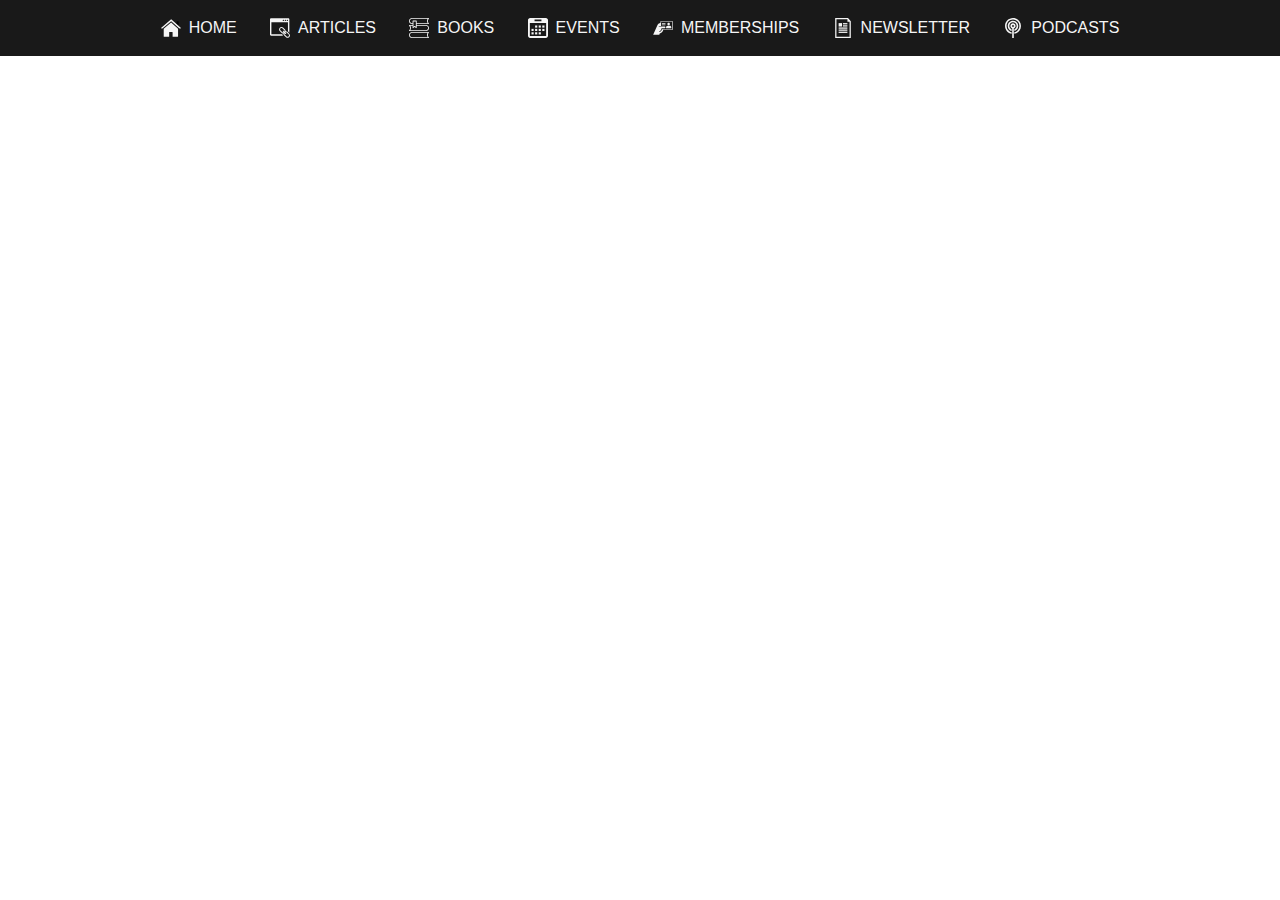
<file: index.html>
<!DOCTYPE html>
<html lang="en">
<head>
    <meta charset="UTF-8">
    <meta name="viewport" content="width=device-width, initial-scale=1.0">
    <title>Demo | Single Level Menu using Flex Grow</title>
    <link rel="stylesheet" href="css/reset.css">
    <link rel="stylesheet" href="css/styles.css">
</head>
<body>
    <header>
        <nav>
            <ul class="menu">
                <li>
                    <a href="#">
                        <svg viewBox="0 0 26.39 26.39" >
                            <g id="c14_house">
                                <path d="M3.588,24.297c0,0-0.024,0.59,0.553,0.59c0.718,0,6.652-0.008,6.652-0.008l0.01-5.451c0,0-0.094-0.898,0.777-0.898h2.761
                                    c1.031,0,0.968,0.898,0.968,0.898l-0.012,5.434c0,0,5.628,0,6.512,0c0.732,0,0.699-0.734,0.699-0.734V14.076L13.33,5.913
                                    l-9.742,8.164C3.588,14.077,3.588,24.297,3.588,24.297z"/>
                                <path d="M0,13.317c0,0,0.826,1.524,2.631,0l10.781-9.121l10.107,9.064c2.088,1.506,2.871,0,2.871,0L13.412,1.504L0,13.317z"/>
                                <polygon points="23.273,4.175 20.674,4.175 20.685,7.328 23.273,9.525 		"/>
                            </g>
                            <g id="Capa_1_216_"></g>
                        </svg>    
                        Home
                    </a>
                </li>
                <li><a href="#">
                    <svg viewBox="0 0 405.24 405.24">
	<g>
		<path d="M249.037,330.626H28.283V86.909h335.623v181.629l28.283,28.283V26.195c0-12.996-10.573-23.569-23.568-23.569H23.568
			C10.573,2.626,0,13.199,0,26.195v309.146c0,12.995,10.573,23.568,23.568,23.568h238.911
			C249.37,340.274,249.037,330.626,249.037,330.626z M338.026,42.202c0-4.806,3.896-8.702,8.702-8.702h8.701
			c4.807,0,8.702,3.896,8.702,8.702v9.863c0,4.806-3.896,8.702-8.702,8.702h-8.701c-4.808,0-8.702-3.896-8.702-8.702V42.202z
				M297.561,42.202c0-4.806,3.896-8.702,8.701-8.702h8.703c4.808,0,8.702,3.896,8.702,8.702v9.863c0,4.806-3.896,8.702-8.702,8.702
			h-8.703c-4.806,0-8.701-3.896-8.701-8.702V42.202z M257.095,42.202c0-4.806,3.897-8.702,8.702-8.702h8.702
			c4.807,0,8.703,3.896,8.703,8.702v9.863c0,4.806-3.896,8.702-8.703,8.702h-8.702c-4.805,0-8.702-3.896-8.702-8.702V42.202z"/>
		<path d="M392.606,322.19l-41.165-41.166c-9.292-9.291-21.797-13.446-33.972-12.487c0.958-12.175-3.196-24.679-12.487-33.972
			l-41.165-41.165c-16.848-16.846-44.256-16.845-61.103,0l-6.689,6.688c-16.846,16.845-16.846,44.255,0,61.102l41.166,41.164
			c9.293,9.293,21.797,13.446,33.971,12.489c-0.958,12.174,3.197,24.679,12.489,33.972l41.165,41.164
			c16.845,16.846,44.255,16.846,61.101,0l6.688-6.688C409.452,366.445,409.452,339.035,392.606,322.19z M262.267,274.187
			l17.062,17.063c-8.687,5.173-20.118,4.027-27.586-3.439l-41.166-41.166c-8.824-8.822-8.824-23.182,0-32.006l6.688-6.688
			c8.823-8.824,23.182-8.824,32.004,0l41.166,41.165c7.47,7.469,8.613,18.898,3.439,27.587l-17.062-17.063
			c-4.019-4.018-10.53-4.018-14.548,0C258.248,263.656,258.248,270.169,262.267,274.187z M378.058,368.743l-6.688,6.688
			c-8.824,8.824-23.181,8.824-32.005,0.001L298.2,334.267c-7.468-7.469-8.614-18.898-3.44-27.586l17.063,17.062
			c4.018,4.019,10.529,4.019,14.548,0c4.017-4.018,4.017-10.53,0-14.548l-17.063-17.063c8.688-5.174,20.118-4.027,27.589,3.44
			l41.164,41.165C386.882,345.562,386.882,359.919,378.058,368.743z"/>
	</g>
                    </svg>
                    Articles</a></li>
                <li><a href="#">
                    <svg viewBox="0 0 490 490" >
                        <g>
                            <path d="M487.483,357.878c2.708-3.074,4.246-16.302-7.831-17.309H74.721C33.521,340.569,0,374.087,0,415.291
                                C0,456.484,33.521,490,74.721,490h404.931c14.281-1.61,10.498-14.365,7.729-17.42C452.525,434.055,452.565,397.616,487.483,357.878
                                z M458.156,469.148H74.721c-29.703,0-53.867-24.16-53.867-53.857c0-29.699,24.164-53.87,53.867-53.87h383.72
                                C434.298,397.606,434.196,433.708,458.156,469.148z"/>
                            <path d="M10.348,319.714h404.93c41.2,0,74.722-33.518,74.722-74.711c0-41.202-33.521-74.721-74.722-74.721H188.749v-20.851h290.903
                                c14.281-1.61,10.498-14.365,7.729-17.42c-34.856-38.526-34.815-74.965,0.102-114.702c2.708-3.074,4.246-16.304-7.831-17.31H74.721
                                C33.521,0,0,33.519,0,74.721c0,41.194,33.521,74.711,74.721,74.711h13.32v20.851H10.348c-12.077,1.006-10.539,14.234-7.831,17.309
                                c34.918,39.738,34.958,76.177,0.102,114.703C-0.15,305.349-3.933,318.104,10.348,319.714z M74.721,128.58
                                c-29.703,0-53.867-24.16-53.867-53.859c0-29.698,24.164-53.868,53.867-53.868h383.72c-24.143,36.184-24.245,72.286-0.285,107.728
                                H188.749V74.716c0-5.762-4.664-10.426-10.427-10.426H98.468c-5.764,0-10.427,4.664-10.427,10.426v53.864H74.721z M167.895,85.142
                                v130.28L144.83,197.35c-1.894-1.477-4.165-2.219-6.435-2.219c-2.271,0-4.542,0.742-6.436,2.219l-23.064,18.072V85.142H167.895z
                                M88.041,191.134v45.699c-0.604,9.074,6.298,17.959,16.862,8.206l33.492-26.237l33.491,26.237
                                c10.972,8.891,17.702,0.523,16.863-8.206v-45.699h226.529c29.703,0,53.867,24.171,53.867,53.869
                                c0,29.698-24.164,53.859-53.867,53.859H31.844c23.961-35.441,23.858-71.544-0.285-107.729H88.041z"/>
                        </g>
                    </svg>
                    Books</a></li>
                <li><a href="#">
                    <svg  viewBox="0 0 452.986 452.986">
                        <g>
                            <path d="M404.344,0H48.642C21.894,0,0,21.873,0,48.664v355.681c0,26.726,21.894,48.642,48.642,48.642
                                h355.702c26.726,0,48.642-21.916,48.642-48.642V48.664C452.986,21.873,431.07,0,404.344,0z M148.429,33.629h156.043v40.337
                                H148.429V33.629z M410.902,406.372H42.041v-293.88h368.86V406.372z"/>
                            <rect x="79.273" y="246.23" width="48.642" height="48.664"/>
                            <rect x="79.273" y="323.26" width="48.642" height="48.642"/>
                            <rect x="160.853" y="169.223"  width="48.621" height="48.642"/>
                            <rect x="160.853" y="246.23"  width="48.621" height="48.664"/>
                            <rect x="160.853" y="323.26"  width="48.621" height="48.642"/>
                            <rect x="242.369" y="169.223"  width="48.664" height="48.642"/>
                            <rect x="242.369" y="246.23"  width="48.664" height="48.664"/>
                            <rect x="242.369" y="323.26"  width="48.664" height="48.642"/>
                            <rect x="323.907" y="169.223"  width="48.664" height="48.642"/>
                            <rect x="323.907" y="246.23"  width="48.664" height="48.664"/>
                        </g>
                    </svg>
                    Events</a></li>
                <li><a href="#">
                    <svg viewBox="0 0 256 178">
                    <path d="M183.882,38.248c0,8.995,7.292,16.287,16.287,16.287c8.995,0,16.287-7.292,16.287-16.287s-7.292-16.287-16.287-16.287
	C191.174,21.961,183.882,29.253,183.882,38.248z M167.193,92.774v-12.72c0-11.179,9.126-20.349,20.349-20.349h26.642
	c11.179,0,20.349,9.126,20.349,20.349v12.72H167.193z M95.721,2.416v23.543c-2.871,0-8.236,0.615-12.1,1.784
	c-10.322,3.123-19.031,10.11-24.369,21.786L2,175.584h78.75l5.069-16.893c22.193-5.386,38.809-22.446,45.51-43.894l0.084,0.001
	c0.167-0.748,0.389-1.483,0.627-2.214H254V2.416H95.721z M246.125,104.709H115.408c-2.957,15.124-14.146,28.884-29.224,35.043
	c-0.487,0.199-0.992,0.293-1.488,0.293c-1.552,0-3.023-0.924-3.647-2.449c-0.822-2.013,0.143-4.311,2.156-5.134
	c14.768-6.032,25.085-20.66,25.105-35.583v-3.981h40.386c5.966-0.001,10.803-4.837,10.803-10.803c0-5.962-4.83-10.797-10.793-10.802
	l-70.91-0.053c-2.174,0-3.938-1.763-3.938-3.938s1.763-3.938,3.938-3.938h25.799V10.291h142.529V104.709z M115.408,25.959H159.5
	                    v7.875h-44.092V25.959z M115.408,45.647H159.5v7.875h-44.092V45.647z"/>
                    </svg>
                    Memberships</a></li>
                <li><a href="#">
                    <svg  viewBox="0 0 490 490">
                        <g id="Black_2_">
                            <path d="M436.406,76.563L367.5,0H53.594v490h382.813V76.563z M84.219,459.375V30.625h269.531v60.806h52.032v367.944H84.219z"/>
                            <rect x="137.858" y="281.827" width="214.375" height="30.625"/>
                            <rect x="137.858" y="335.068" width="214.375" height="30.625"/>
                            <rect x="245.046" y="125.256" width="107.187" height="30.625"/>
                            <rect x="245.046" y="178.498" width="107.187" height="30.625"/>
                            <rect x="137.858" y="231.724" width="214.375" height="30.625"/>
                            <rect x="137.767" y="125.287" width="83.928" height="83.928"/>
                        </g>
                    </svg>
                    Newsletter</a></li>
                <li><a href="#">
                    <svg viewBox="0 0 575.793 575.793">
                        <g>
                            <path d="M326.656,327.771v48.254c64.861-17.174,112.814-76.348,112.814-146.532c0-83.578-67.996-151.574-151.575-151.574
                                c-83.578,0-151.574,67.997-151.574,151.574c0,70.184,47.957,129.362,112.816,146.532v-48.254
                                c-39.144-15.492-66.916-53.69-66.916-98.278c0-58.269,47.405-105.674,105.674-105.674c58.268,0,105.674,47.405,105.674,105.674
                                C393.57,274.081,365.797,312.279,326.656,327.771z"/>
                            <path d="M517.391,229.494C517.391,102.951,414.439,0,287.896,0S58.402,102.951,58.402,229.494
                                c0,113.331,82.592,207.672,190.732,226.153v-46.715c-82.678-17.842-144.833-91.502-144.833-179.438
                                c0-101.234,82.36-183.594,183.594-183.594c101.235,0,183.594,82.36,183.594,183.594c0,87.936-62.154,161.596-144.834,179.438
                                v46.715C434.797,437.166,517.391,342.824,517.391,229.494z"/>
                            <path d="M264.435,379.246v32.291v46.26v117.996h46.918V457.797v-46.26v-32.291v-46.734v-31.906
                                c2.617-0.867,5.168-1.873,7.65-3.012c2.631-1.209,5.193-2.545,7.65-4.035c21.643-13.146,36.135-36.944,36.135-64.065
                                c0-41.298-33.596-74.896-74.896-74.896c-41.301,0-74.894,33.599-74.894,74.896c0,27.121,14.489,50.921,36.135,64.065
                                c2.458,1.492,5.019,2.83,7.65,4.035c2.481,1.139,5.034,2.145,7.65,3.012v31.906V379.246z M259.958,221.844
                                c0.75-2.732,1.885-5.3,3.354-7.65c5.125-8.207,14.217-13.697,24.584-13.697c10.368,0,19.459,5.49,24.584,13.697
                                c1.465,2.35,2.604,4.917,3.354,7.65c0.67,2.442,1.059,5,1.059,7.65c0,6.34-2.068,12.194-5.535,16.971
                                c-5.273,7.271-13.812,12.023-23.461,12.023c-9.648,0-18.186-4.755-23.461-12.023c-3.467-4.776-5.536-10.63-5.536-16.971
                                C258.899,226.844,259.288,224.286,259.958,221.844z"/>
                        </g>
                    </svg>
                    Podcasts</a></li>
            </ul>
        </nav>
    </header>
</body>
</html>
</file>
<file: css/styles.css>
/* developer styles go here */
body {
    font-family: sans-serif;
}

header {
    background-color: #191919;
}

nav {
    max-width: 62rem; /** 992px - it can't grow any bigger **/
    margin: 0 auto;
}

ul.menu a {
    /** this is going to target the svg and the text */
    color: #f5f5f5;
    text-decoration: none;
    text-transform: uppercase;
    padding: 1rem;
    /** this <a> is going to become a flex-container to force the svg to sit beside the text */
    display: flex;
    align-items: center;
    justify-content: center;
}

ul.menu a:hover,
ul.menu a:active {
    color: #39ff14;
}

ul.menu svg {
    width: 1.25rem; /**20px**/
    margin-right: 0.5rem;
}
svg path,
svg rect {
    fill: #f5f5f5;
}

/**480px**/
@media screen and (min-width: 30rem) {
    ul.menu {
        /** take all the li elements and force them to sit side-by-side*/
        display: flex;
        flex-wrap: wrap;
        justify-content: space-between;
    }

    .menu li {
        /** we want the li elements to take up all the remaining available space, and we are going to do that by having the element grow and not shrink */
        /* flex-grow: 1;
        flex-shrink: 0;
        flex-basis: auto; */
        /** shorthand **/
        flex: 1 0 auto;
        text-align: center;
        /** border is meant to show the before and after of the default li size and flex-grow*/
        /* border: 1px solid white; */
    }
}
</file>
